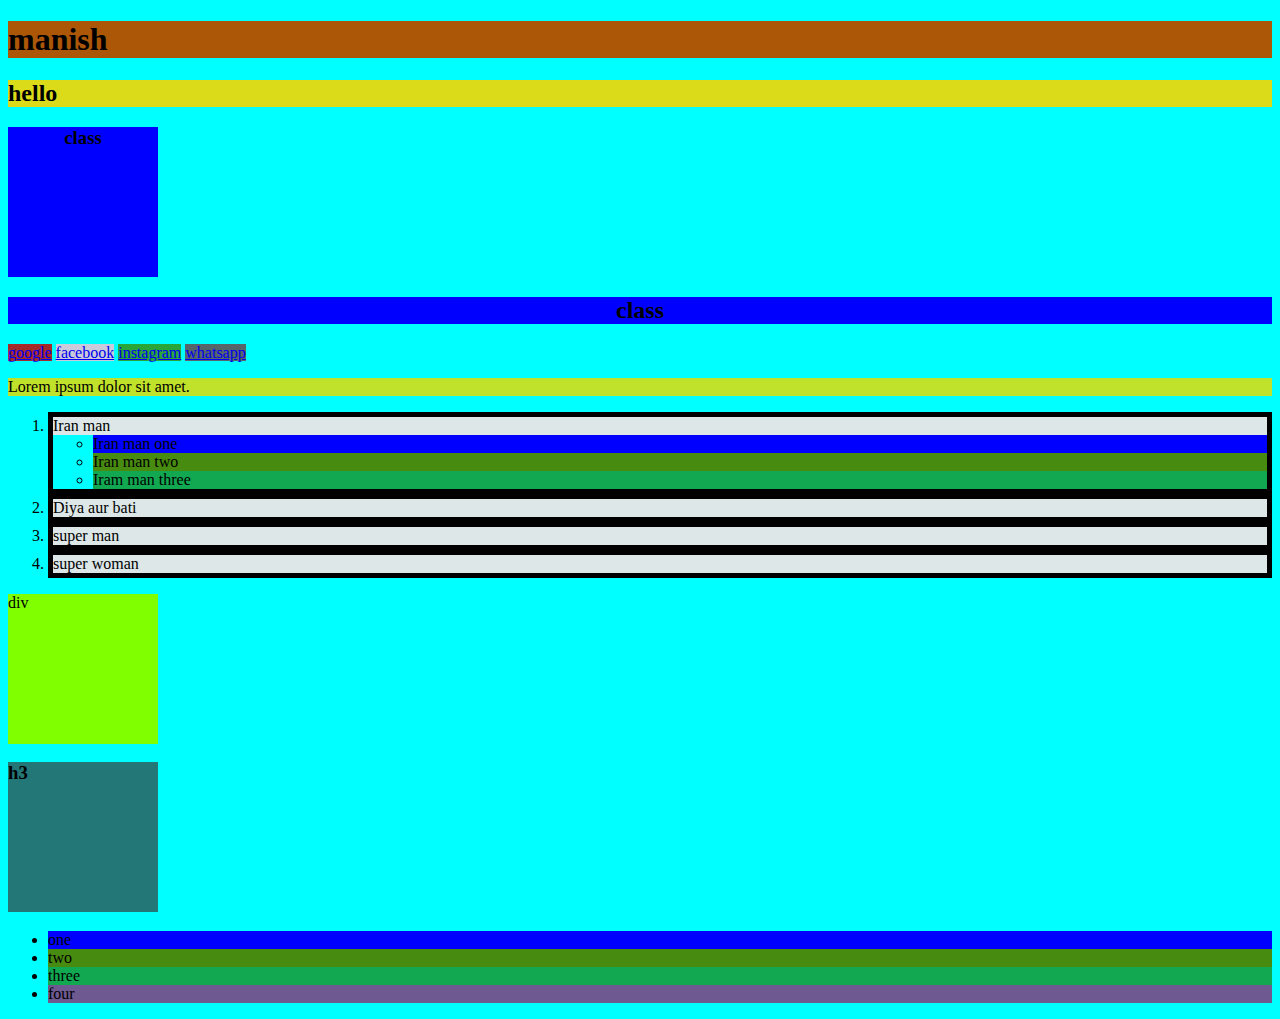
<file: basic selector/index.html>
<!DOCTYPE html>
<html lang="en">

<head>
    <meta charset="UTF-8">
    <meta name="viewport" content="width=device-width, initial-scale=1.0">
    <title>Document</title>
    <link rel="stylesheet" href="style.css">
</head>

<body>
    <h1>manish</h1>
    <h2 id="one">hello</h2>

    <h3 class="two">class</h3>
    <h2 class="two">class</h2>
    <a href="https://google.com">google</a>
    <a href="https://facebook.coms">facebook</a>
    <a href="ttp://instagram.com">instagram</a>
    <a href="http://whatsapp.com">whatsapp</a>
   <!-- <p>Lorem ipsum dolor sit amet consectetur adipisicing elit. Recusandae, dolore!
     Velit voluptates pariatur, exercitationem vero cupiditate natus ducimus rerum totam!</p> -->
    <span>
        <p>Lorem ipsum dolor sit amet.</p>
    </span>
    <ol>
        <li>Iran man
            <ul>
                <li>Iran man one</li>
                <li> Iran man two</li>
                <li>Iram man three</li>
            </ul>
        </li>
        <li>Diya aur bati</li>
        <li>super man</li>
        <li>super woman</li>
    </ol> 
         <div>
         div
        </div>      
        <h3>
            h3
        </h3> 
        <ul>
            <li>one</li>
            <li>two</li>
            <li>three</li>
            <li>four</li>
        </ul>
</body>
</html>
</file>
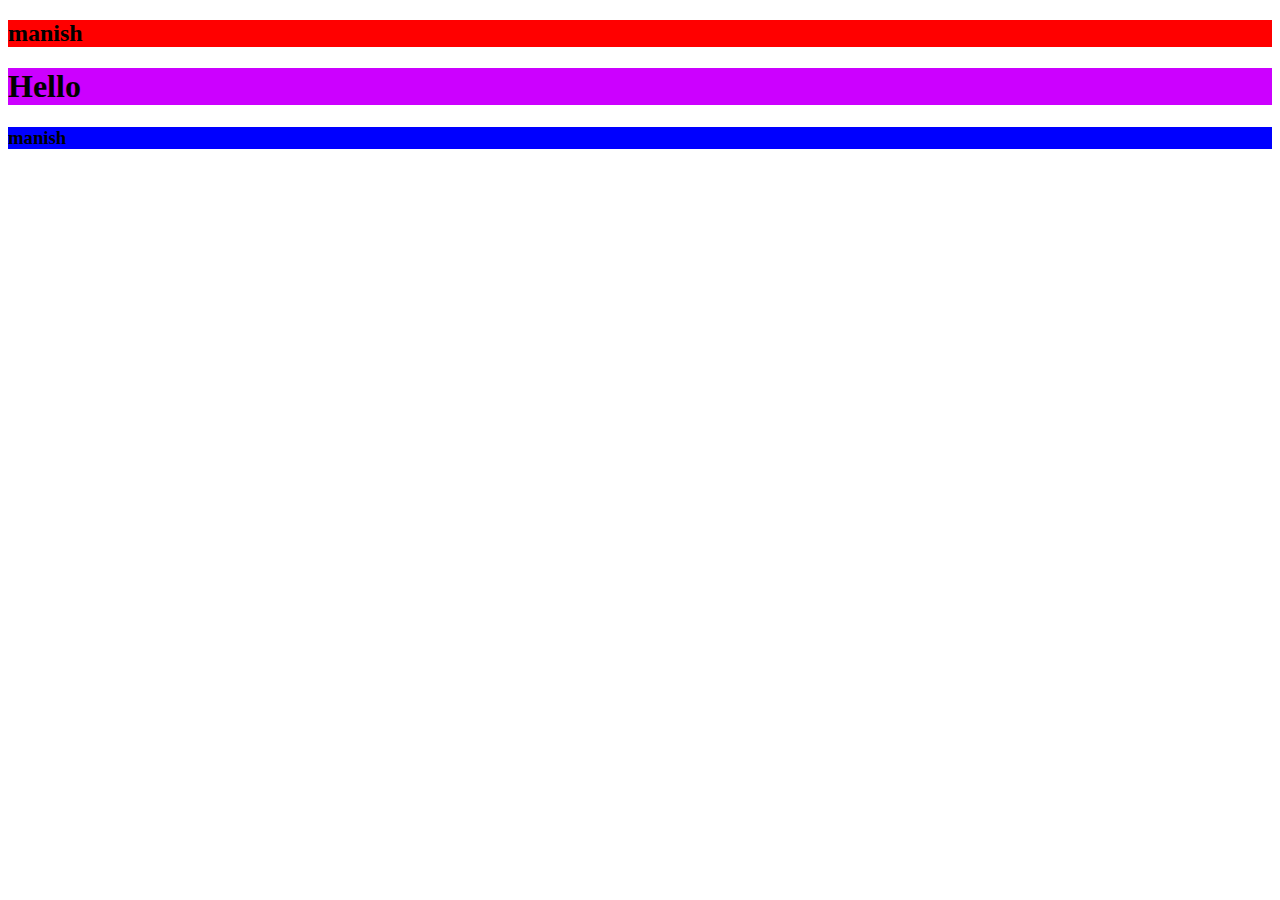
<file: first_lacture.html>
<!DOCTYPE html>
<html lang="en">
<head>
    <meta charset="UTF-8">
    <meta name="viewport" content="width=device-width, initial-scale=1.0">
    <title>Document</title>

<html>
    <head>

    <style>
      /* <internal> */
        h2{
            background-color: red;
        }
    </style>
    <link rel="stylesheet" href="index.css">
    </head>
    <body>
        <h2>manish</h2>
        <!-- <inline> -->
        <h1 style="background-color: rgb(204, 0, 255);">Hello</h1>
        <!-- external -->
        <h3>manish</h3>
    </body>
</html>
</file>
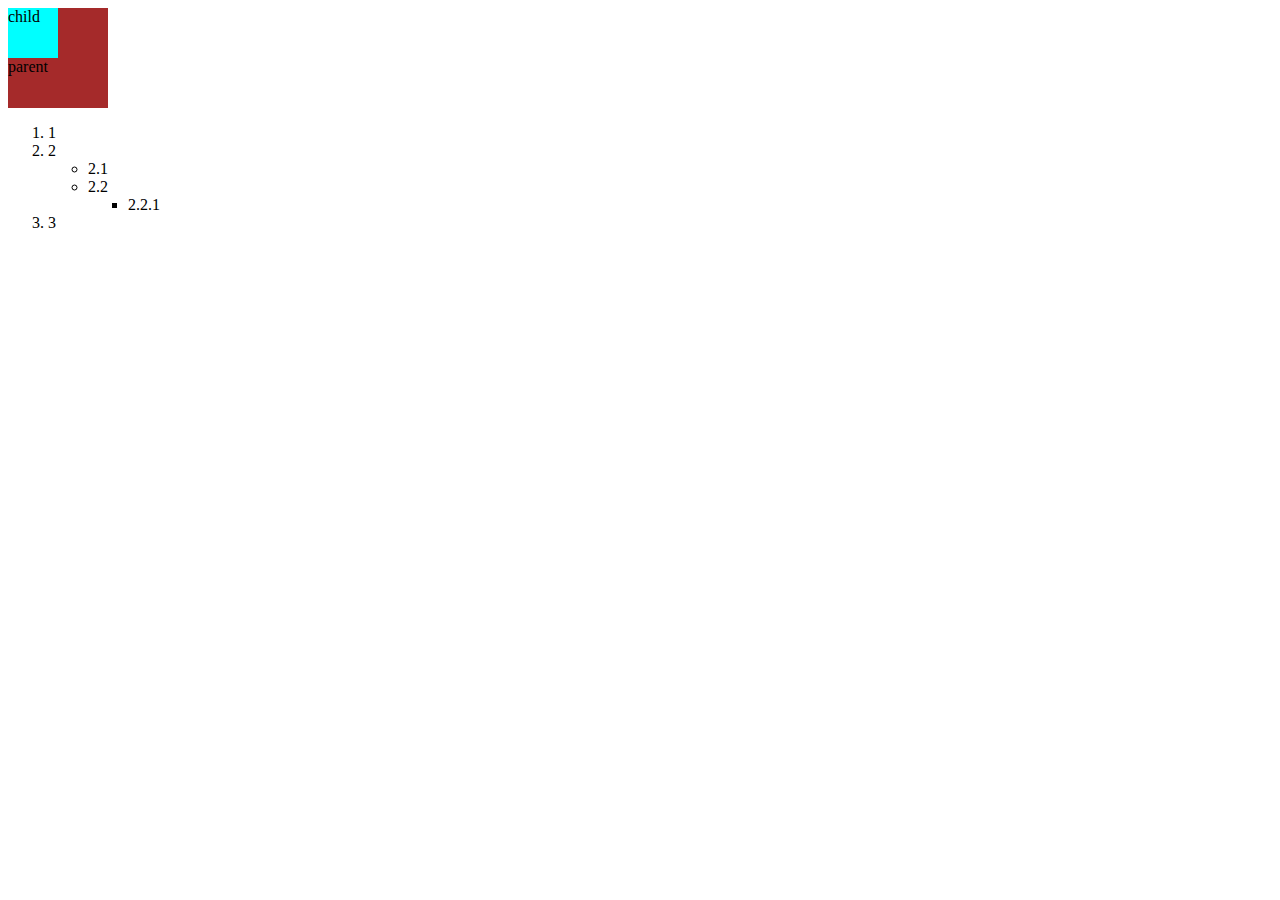
<file: basic selector/index1.html>
<!DOCTYPE html>
<html lang="en">
<head>
    <meta charset="UTF-8">
    <meta name="viewport" content="width=device-width, initial-scale=1.0">
    <title>Document</title>
    <link rel="stylesheet" href="style1.css">
</head>
<body>
    <div id="parent">
        
        <div id="child">
         child
        </div>
        parent
    </div>

    <!-- <div>

    </div> -->


    <ol>
        <li>1</li>
        <li>2
            <ul>
                <li>2.1</li>
                <li>2.2
                    <ul>
                        <li>2.2.1</li>
                    </ul>
                </li>
            </ul>
        </li>
        <li>3</li>
    </ol>
</body>
</html>
</file>
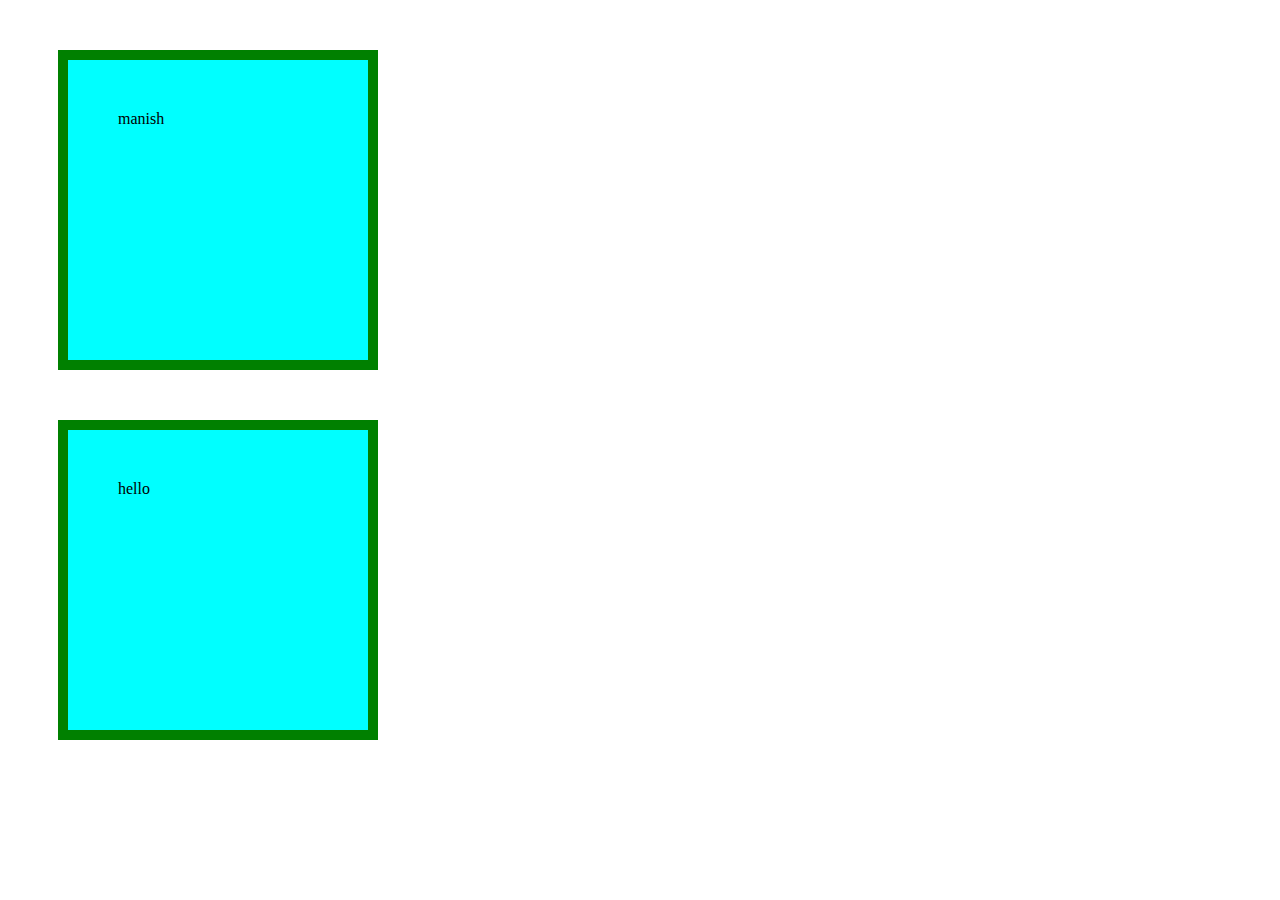
<file: box model/box.html>
<!DOCTYPE html>
<html lang="en">
<head>
    <meta charset="UTF-8">
    <meta name="viewport" content="width=device-width, initial-scale=1.0">
    <title>Document</title>
    <link rel="stylesheet" href="box.css">
</head>
<body>
    <div>
        manish
    </div>
    <div>
        hello
    </div>
</body>
</html>
</file>
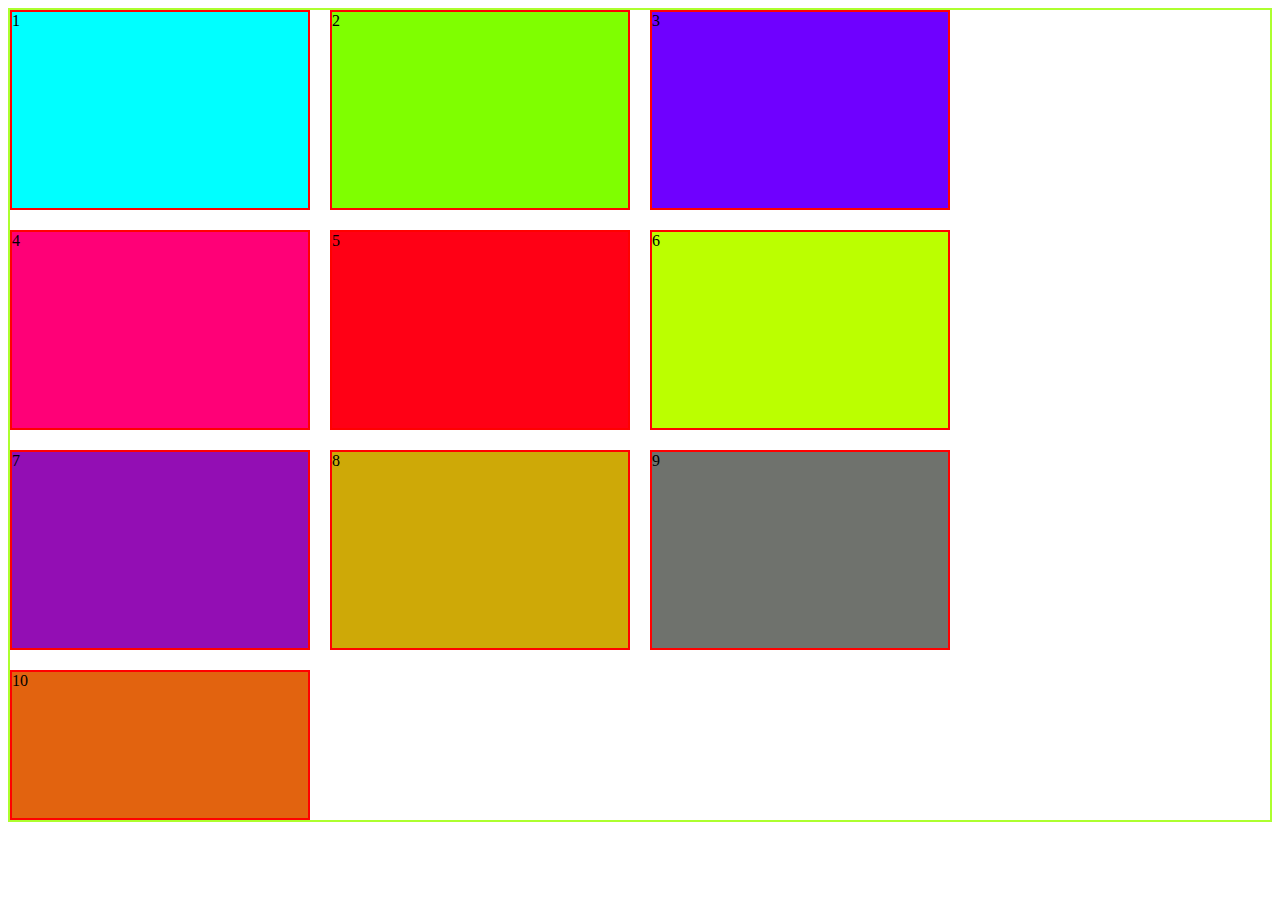
<file: Display Grid1/grid.html>
<!DOCTYPE html>
<html lang="en">
<head>
    <meta charset="UTF-8">
    <meta name="viewport" content="width=device-width, initial-scale=1.0">
    <title>Document</title>
    <link rel="stylesheet" href="grid.css">
</head>
<body>
    <div class="parent">
        
        <div style="background-color: aqua;" class="child" id="item1">1</div>
        <div style="background-color: chartreuse;" class="child">2</div>
        <div style="background-color: rgb(111, 0, 255);" class="child" id="item3">3</div>
        <div style="background-color: rgb(255, 0, 119);" class="child">4</div>
        <div style="background-color: rgb(255, 0, 21);" class="child">5</div>
        <div style="background-color: rgb(187, 255, 0);" class="child">6</div>
        <div style="background-color: rgb(147, 14, 180);" class="child">7</div>
        <div style="background-color: rgb(206, 169, 7);" class="child">8</div>
        <div style="background-color: rgb(111, 114, 109);" class="child">9</div>
        <div style="background-color: rgb(226, 99, 15);" class="child" id="item10">10</div>
 
        
           
    </div>
 
    
    
    
</body>
</html>
</file>
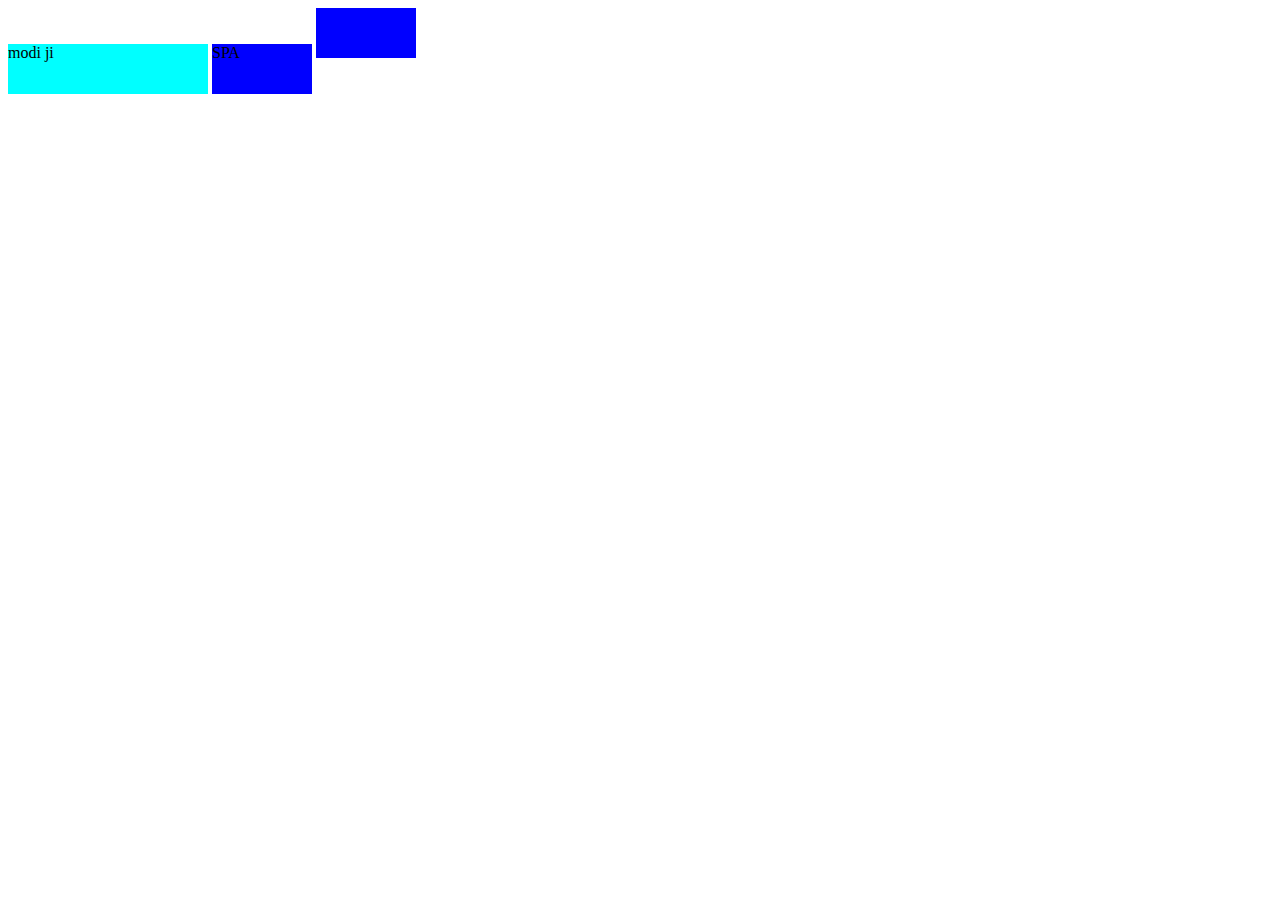
<file: display/display.html>
<!DOCTYPE html>
<html lang="en">
<head>
    <meta charset="UTF-8">
    <meta name="viewport" content="width=device-width, initial-scale=1.0">
    <title>Document</title>
    <link rel="stylesheet" href="display.css">
</head>
<body>
    <div>modi ji</div>
   <span>SPA</span>
    <span></span>
</body>
</html>
</file>
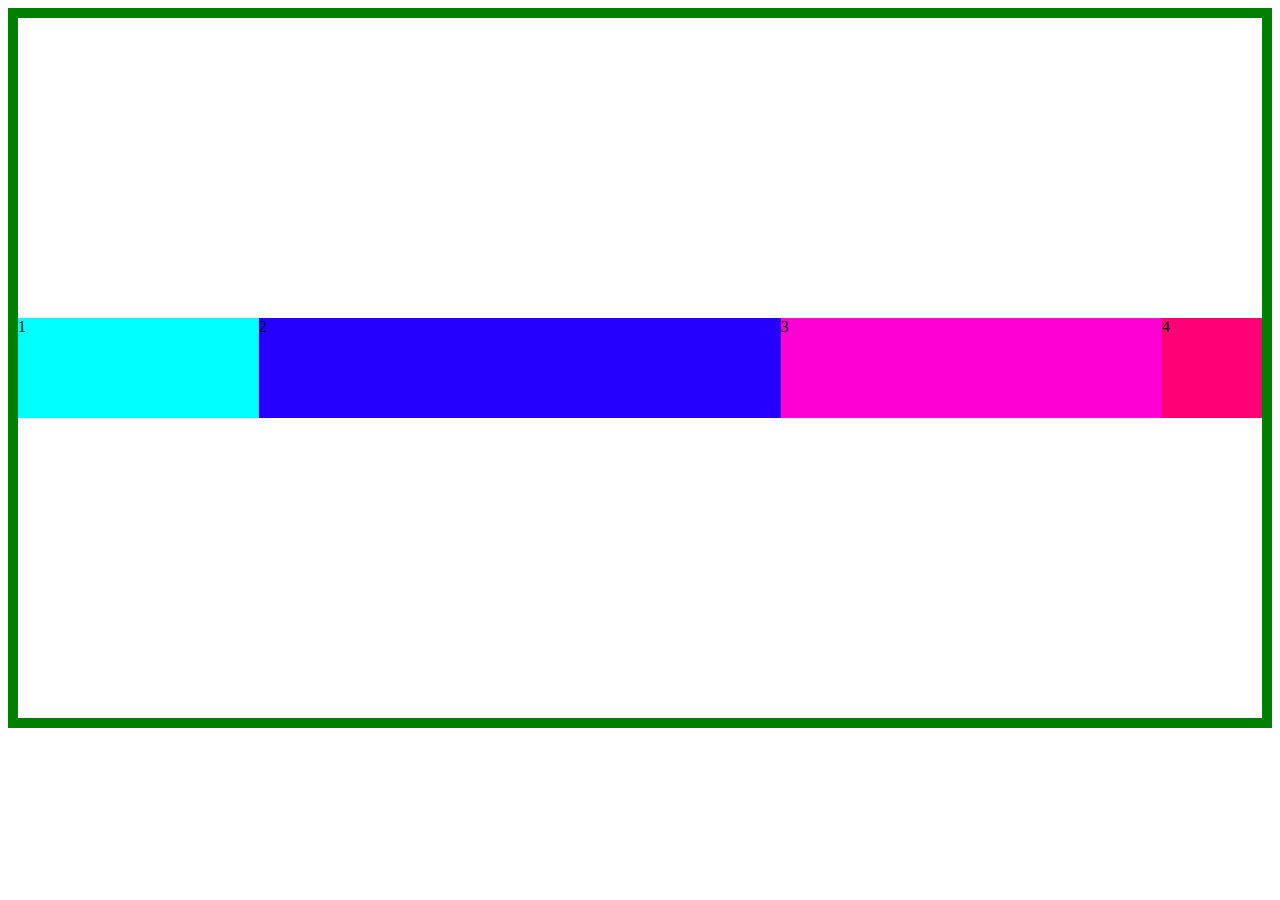
<file: flex box/flex1.html>
<!DOCTYPE html>
<html lang="en">
<head>
    <meta charset="UTF-8">
    <meta name="viewport" content="width=device-width, initial-scale=1.0">
    <title>Document</title>
    <link rel="stylesheet" href="flex1.css">
</head>
<body>
    <!-- crossAxis -->
    <div class="parent">

        <div id="one" class="child">1</div>
        <div id="two" class="child">2</div>
        
        <div id="three" class="child">3</div>
        <div id="four" class="child">4</div>
        
        </div>
</body>
</html>
</file>
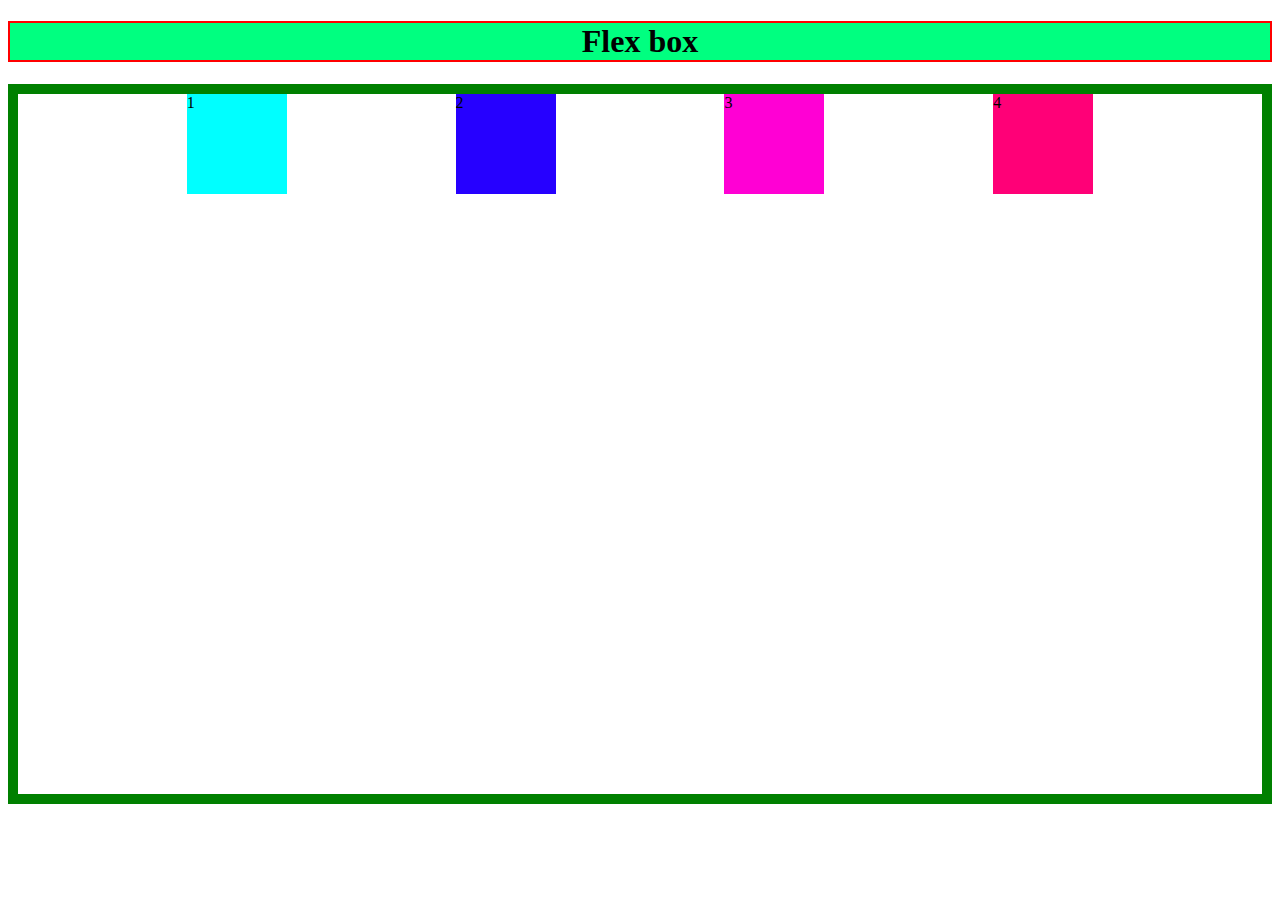
<file: flex box/flex_box.html>
<!DOCTYPE html>
<html lang="en">
<head>
    <meta charset="UTF-8">
    <meta name="viewport" content="width=device-width, initial-scale=1.0">
    <title>Document</title>
    <link rel="stylesheet" href="flex.css">
</head>
<body>
    <h1>Flex box </h1>
<div class="parent">

<div id="one" class="child">1</div>
<div id="two" class="child">2</div>

<div id="three" class="child">3</div>
<div id="four" class="child">4</div>

</div>


</body>
</html>
</file>
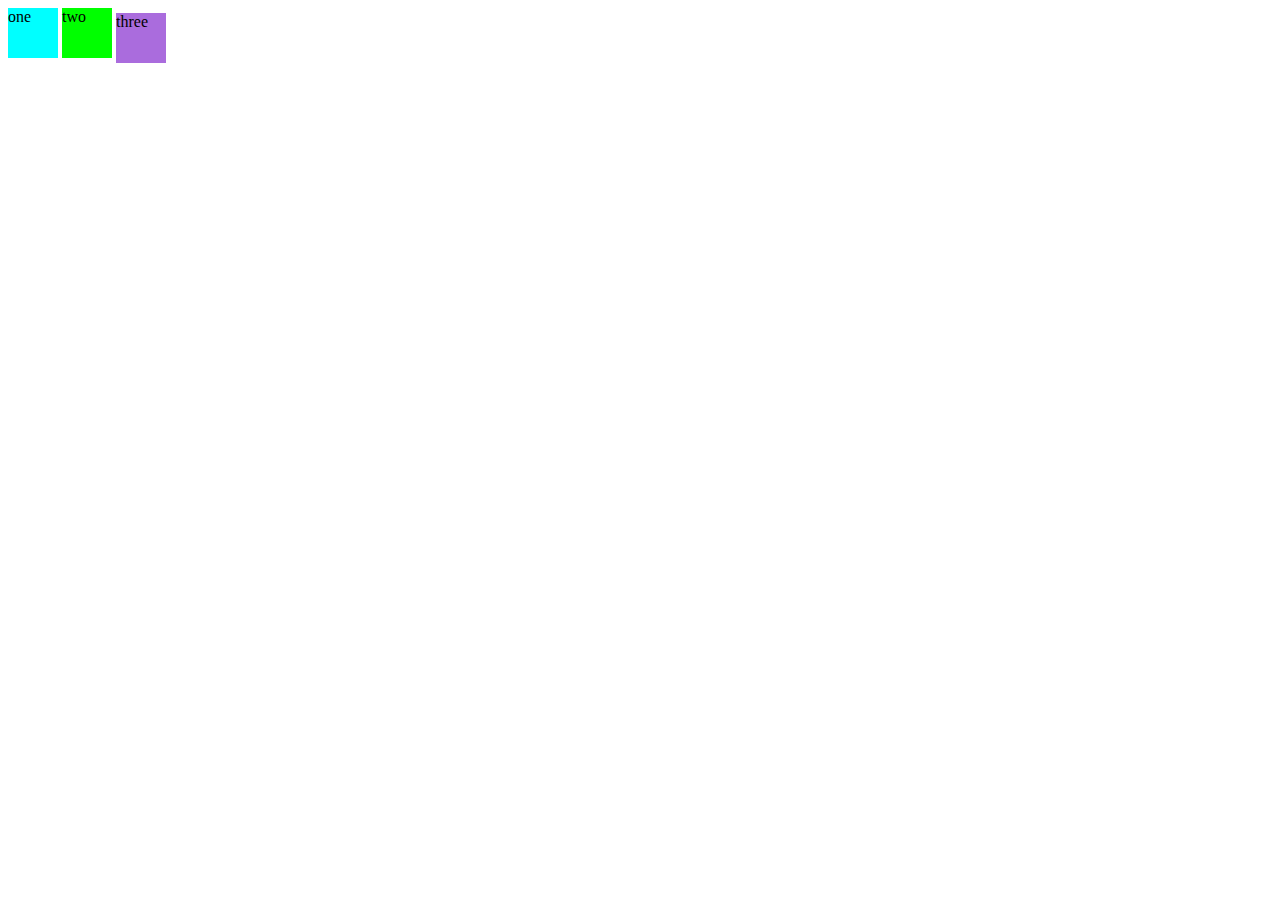
<file: position/position.html>
<!DOCTYPE html>
<html lang="en">
<head>
    <meta charset="UTF-8">
    <meta name="viewport" content="width=device-width, initial-scale=1.0">
    <title>Document</title>
    <link rel="stylesheet" href="position.css">
</head>
<body>
    <div class="one">one </div>
    <div class="one">two</div>
    <div class="one">three</div>

  <!-- <p>Lorem   ipsum dolor sit amet consectetur, adipisicing elit. Quisquam repudiandae quibusdam cumque quae doloremque provident distinctio, exercitationem sint temporibus nisi! Quas nemo odio hic labore, quidem veniam quibusdam illum minima maiores voluptate unde dolorum iusto explicabo, laborum necessitatibus illo dolor repellat, aut at tempora harum. Modi nihil blanditiis quia obcaecati aliquam, laborum iste voluptates soluta neque, quae hic reprehenderit delectus repudiandae consequatur! Nihil eos non quas, quasi quibusdam commodi magnam quam sint necessitatibus ex consequuntur dolor doloribus eum dolores repudiandae odio officia nobis soluta autem! Officia dolorum saepe atque ad voluptatem! Maiores facilis accusamus similique corrupti, fugit beatae veniam pariatur soluta ab aperiam qui sapiente eius ea, odio expedita nobis reprehenderit explicabo commodi nisi. Autem, rerum. Perferendis, similique id suscipit minima quisquam labore quis quae vitae neque nulla dicta repellat voluptas optio cupiditate officia repudiandae hic non at odit et magni facilis dolorum voluptatum? Ea animi a inventore quibusdam tempora magni praesentium unde reprehenderit, sequi, dolorum ab dignissimos qui quidem nemo. Iusto, odio commodi atque aspernatur suscipit voluptate beatae, quibusdam soluta, saepe vel ut nisi incidunt et ipsum cum facere non velit? Iste, necessitatibus amet expedita pariatur iusto a. Earum hic sapiente sint. Delectus ullam quaerat similique repudiandae accusamus ipsum aperiam repellat fugiat nemo aut expedita neque odio officiis praesentium a sequi asperiores earum tenetur ipsa excepturi cumque, error voluptate quasi nisi. Quas recusandae doloremque esse culpa, tempora error! Enim dolorem facilis ex quia impedit! Veritatis earum rem repellendus, sed blanditiis dicta ut minus, temporibus odio soluta fugiat consectetur odit rerum officia id consequuntur quaerat excepturi quo perferendis aliquam. Distinctio voluptas consectetur, nostrum dicta id earum eligendi, praesentium rerum deserunt molestiae beatae illum temporibus, cum porro ab vel debitis amet ad reiciendis doloribus voluptates corrupti. Commodi, perferendis. Enim, distinctio! Tempore hic cupiditate, eaque voluptatibus natus unde soluta, suscipit laborum libero, facilis harum odio tenetur rerum laboriosam fugiat laudantium illum. Harum perspiciatis incidunt, quam eius repellat modi fuga! Dolorem laudantium doloremque odio dolore facere fuga adipisci sint et iusto atque. Accusamus quae sapiente modi. Necessitatibus voluptatem, aliquid harum iste sint aspernatur repudiandae doloremque omnis, eaque rerum accusamus voluptatibus excepturi facere accusantium rem, cumque vitae illum alias incidunt perferendis id porro! Sequi, qui officiis adipisci aut exercitationem dolorum amet placeat cumque ratione quaerat sapiente praesentium minus iusto voluptate. Quasi tempora harum aliquam corporis ipsam cum amet omnis quo, temporibus et alias eum tenetur reprehenderit, rerum itaque hic magnam sequi voluptate libero, nobis corrupti at velit accusantium perferendis? Incidunt sapiente quo vel harum nam soluta deserunt assumenda itaque, reiciendis laudantium reprehenderit accusantium aspernatur ullam explicabo est! Impedit, consequuntur? Pariatur minima totam aperiam illum. Ullam exercitationem tempore, facere laborum vitae corrupti sint repellendus explicabo, magnam praesentium ipsa neque soluta, rerum minima qui ad. Eos voluptatibus corporis vel consequuntur aliquam provident.</p>  -->
   <!-- <div class="container">

    <div class="box">
       Hellooooo 
    </div>
    <div>
        <p>Lorem ipsum dolor sit amet consectetur adipisicing elit. Eaque veritatis rem aliquid molestias repudiandae! Laborum, dolore porro quia dolorem laudantium nesciunt nemo aut ab adipisci eveniet iste corrupti vero error suscipit odit libero quod voluptatum officia hic illum possimus dolor perspiciatis ipsa eligendi. Aspernatur neque doloribus fugit laudantium debitis? Autem, quam dolorem nesciunt itaque ea officia molestiae, rerum, dignissimos possimus excepturi alias distinctio. Dolor aliquid, rem quis, at alias distinctio dicta tempore explicabo accusantium tenetur odit quos voluptates optio consequuntur libero, itaque eligendi blanditiis? Fugit cum, iure porro rerum dolorem laudantium, recusandae cumque aspernatur est error consectetur debitis eveniet exercitationem, sapiente eius neque odio aliquam? Molestiae repudiandae reiciendis, id soluta illo fugiat tempora voluptas explicabo inventore perspiciatis nihil vel neque unde, quae, doloremque eaque. Esse aliquam, delectus consequuntur, totam ipsum suscipit molestias placeat maxime quae veniam ea odio harum sunt! Recusandae aspernatur odit magnam molestiae dolorum qui rerum accusamus voluptates quasi velit, dicta rem iste saepe! Modi, quis ea, aspernatur inventore odit aut nostrum veniam voluptate suscipit praesentium dicta similique dolorem mollitia consectetur officiis alias earum fuga perspiciatis sapiente! Molestias, voluptatum architecto consequatur incidunt veritatis laborum, repellat ex optio corporis ab aliquam, temporibus deserunt animi cupiditate placeat neque alias. Ipsam.</p>
    </div>

   </div>
   <br> -->

   <!-- <div class="parent">
    <div class="child"> -->

    </div>
   </div>

</body>
</html>
</file>
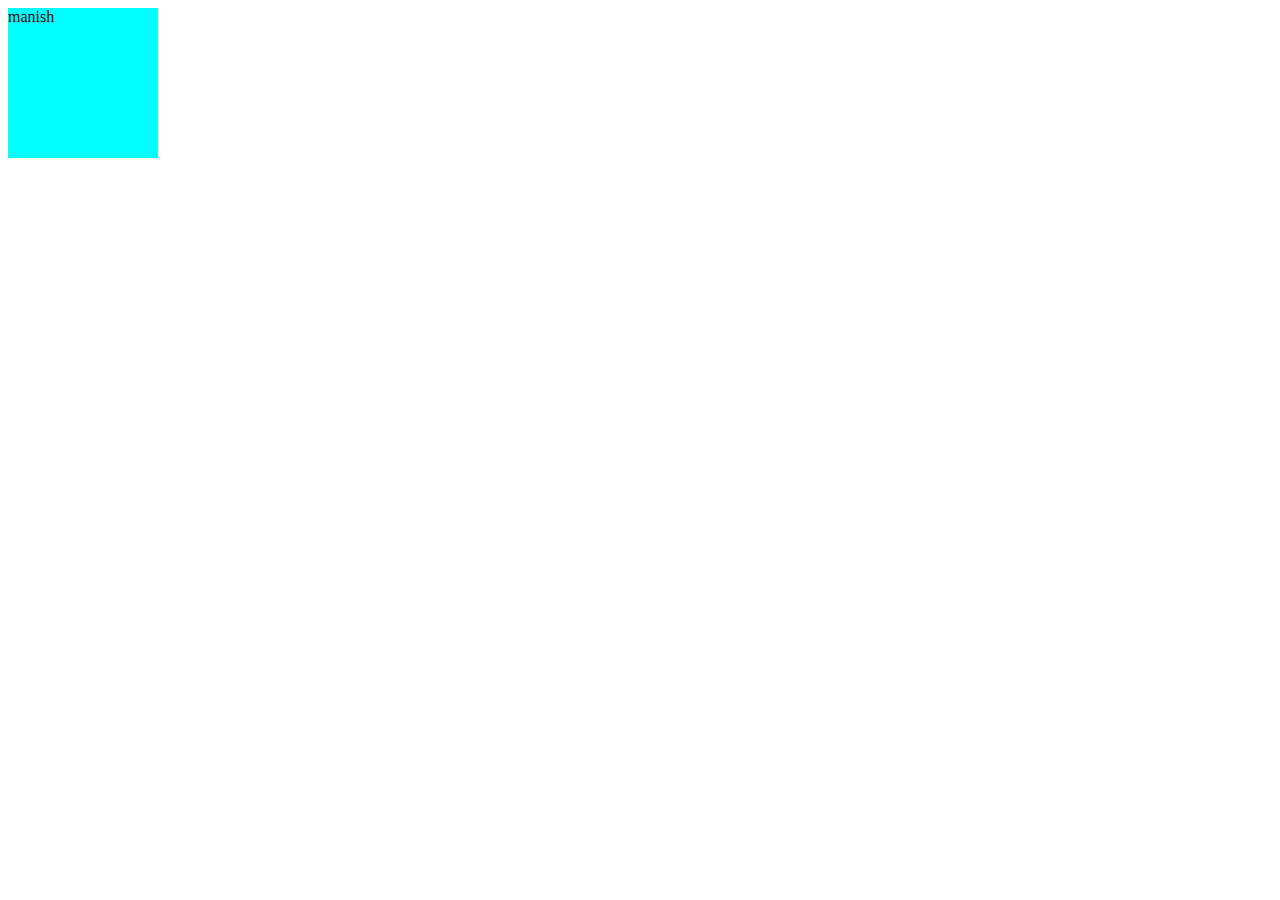
<file: transform/transform.html>
<!DOCTYPE html>
<html lang="en">
<head>
    <meta charset="UTF-8">
    <meta name="viewport" content="width=device-width, initial-scale=1.0">
    <title>Document</title>
    <link rel="stylesheet" href="transform.css">
</head>
<body>
    <div>
        manish
    </div>
    
</body>
</html>
</file>
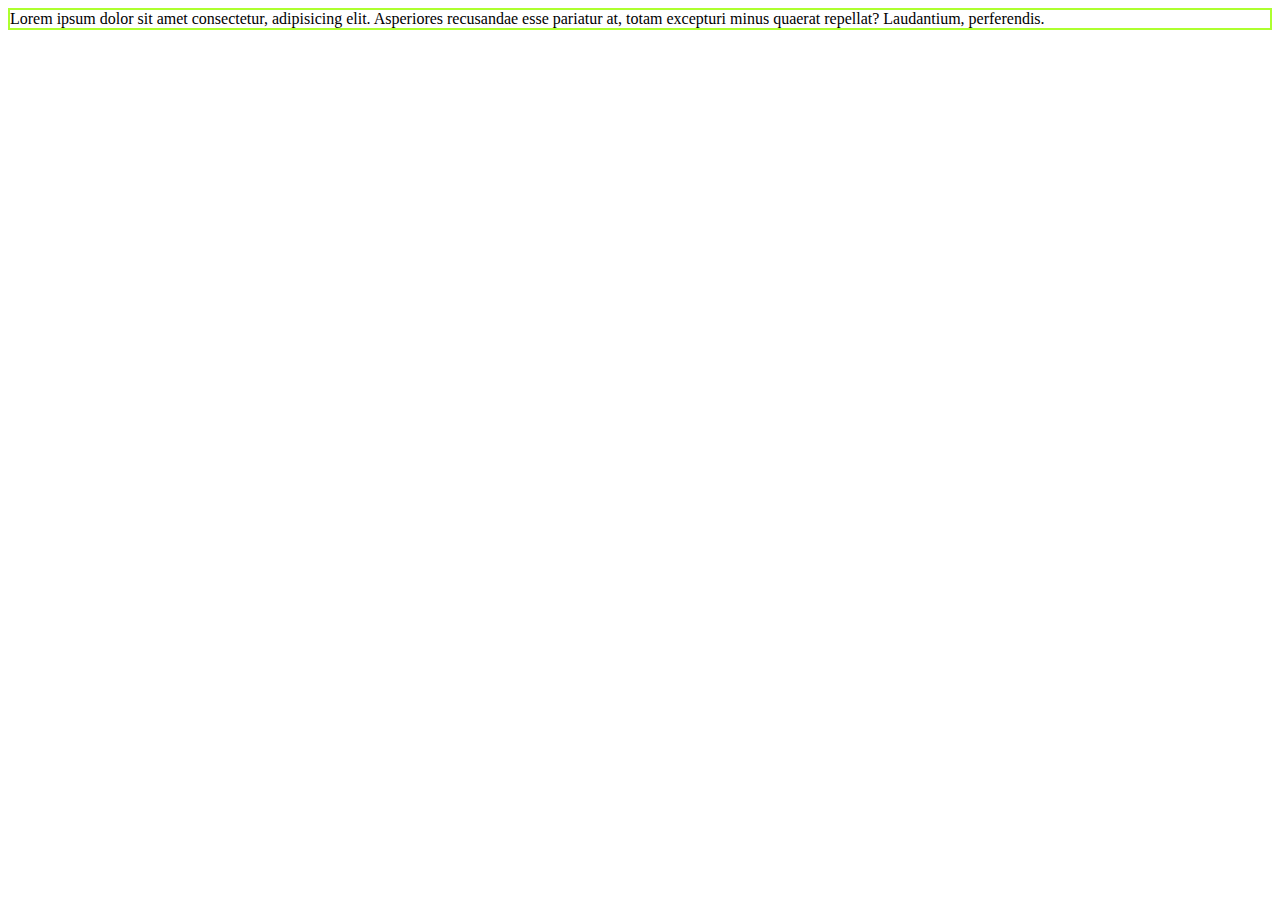
<file: width/width.html>
<!DOCTYPE html>
<html lang="en">
<head>
    <meta charset="UTF-8">
    <meta name="viewport" content="width=device-width, initial-scale=1.0">
    <title>Document</title>
    <link rel="stylesheet" href="width.css">
</head>
<body>
    <p>Lorem ipsum dolor sit amet consectetur, adipisicing elit. Asperiores recusandae esse pariatur at, totam excepturi minus quaerat repellat? Laudantium, perferendis.</p>
</body>
</html>
</file>
<file: basic selector/style.css>
/* name selector */
h1{
    background-color: rgb(172, 87, 7);
}
/* id selector */
#one{
    background-color: rgb(219, 219, 26);
}
/* class selector   */
.two{
    background-color: blue;
    text-align: center;
}
/* attribute selector */

a[href="https://google.com"]{
    background-color: brown;
 } 
 /* start latter  */
a[href^="ttp"]{
    background-color: rgb(42, 165, 58);
}
 /* ending latter */
a[href$="coms"]{
    background-color: rgb(202, 202, 218);
}
/* any where string match */
a[href*="whatsapp"]{
    background-color: rgb(87, 102, 105);
}
 /* page  */
 *{
    background-color: aqua;
 }
  /* desendent comminative */
  div p{
    background-color: blue;
  }
   span p{
    background-color: rgb(192, 226, 43);
    
   }
   ol > li{
    background-color: rgb(221, 231, 231);
   border: 5PX solid ;
   }
   div{
    background-color: chartreuse;
    height:150px;
    width: 150px;
    transition: 3s;
   }
   div:hover{
    background-color: rgb(129, 48, 18);
    border-radius: 3cm;
    }
   h3 {
    background-color: #4203038a;
    height: 150px;
    width: 150px;
    transition: 3s;
   }
   h3:hover{
    background-color: blue;
     border-radius:  50%;
   }
  ul >  li:first-child{
    background-color: blue;
   } 
  ul >  li:nth-of-type(4){
    background-color: rgb(110, 89, 145);
   } 
   ul >  li:nth-of-type(2){
    background-color: rgb(72, 139, 17);
   } 
   ul >  li:nth-of-type(3){
    background-color: rgb(18, 168, 81);
   }
</file>
<file: index.css>
h3{
    background-color: blue;
}
</file>
<file: basic selector/style1.css>
#parent{
    height: 100px;
    width: 100px;
    background-color: brown;
#child{
    height: 50%;
    width: 50%;
    background-color: aqua;
}
 /* div{
    height: 100vh;
    width: 100vw;
    background-color: aqua;
 } */
  /* main patent */
  /* by defoult 16px */
  /* li{
    font-size: 2rem;
  } */
   /* curernt patent */
</file>
<file: box model/box.css>
div{
    border:   10px solid green;
      height: 200px;
    width: 200px; 
    padding: 50px;
    margin: 50px;
    background-color: aqua;
}
</file>
<file: Display Grid1/grid.css>
.parent{
    border: 2px solid greenyellow;
    height:90vh;
    display: grid;
    grid-template-columns: 300px 300px  300px ;
    /* grid-template-columns: repeat(3,1fr); */
     grid-template-rows: 200px 200px 200px ;
/*     
      grid-auto-flow: column; */
     grid-gap: 20px;

}
.child{
    background-color: aqua;
    border: 2px solid red;
}
 /* #item3{
    /* grid-column-start: 1;
    grid-column-end: 2; */
   /* grid-column: 1/2;
    grid-row-start: 1;
    grid-row-end: 2;
}*/
/* #item10{
    grid-column-start: 3;
    grid-column-end: 4;
    grid-row-start: 1;
    grid-row-end: 2; 
}  */
</file>
<file: display/display.css>
div{
/*block */
    background-color: aqua;
    height: 50px;
    width: 200px;
    display: inline-block;
}
span{
    /*inline*/
    background-color: blue;
    height: 50px;
    width: 100px;
    display: inline-block;
    /* display: none;  */
    /* visibility: hidden; */
}
</file>
<file: flex box/flex1.css>
.parent{
    border: 10px solid green;
    height: 700px;
  display: flex;
    align-items: center;
    

} 
.child{
    height: 100px;
    width: 100px;
    
}
#one{
    background-color: aqua;
    /* flex-basis: 400px; */
    flex-grow: 1;
    flex-shrink: 2;
}
#two{
    background-color: rgb(38, 0, 255);
     flex-shrink: 4;
     flex-grow: 3;
}
#three{
    background-color: rgb(255, 0, 212);
    flex-grow: 2;
}
#four{
    background-color: rgb(255, 0, 119);
}
</file>
<file: flex box/flex.css>
h1{
    border: 2px solid red;
    text-align: center;
    background-color: rgb(0, 255, 128);
}
.parent{
    border: 10px solid green;
    height: 700px;
    display: flex;
    /* flex-direction: column;  */
    /* flex-direction: row;*/
      /* flex-direction: column-reverse; */
     /* flex-direction:row-reverse; */
     /* justify-content: space-around; */
    /* justify-content: space-between; */
     justify-content: space-evenly;
     /* flex-wrap:  wrap-reverse; */
     flex-wrap: wrap;
/* justify-content: center; */
     /* align-items: center; */

} 
.child{
    height: 100px;
    width: 100px;
    
}
#one{
    background-color: aqua;
}
#two{
    background-color: rgb(38, 0, 255);
}
#three{
    background-color: rgb(255, 0, 212);
}
#four{
    background-color: rgb(255, 0, 119);
}
</file>
<file: position/position.css>
.one{
    height: 50px;
    width: 50px;
    display: inline-block;
}
div:nth-of-type(1){
    background-color: aqua;
    /* position: static; */
    /* top : 50px; */
}
div:nth-of-type(2){
    background-color: rgb(0, 255, 0);
    /* position: absolute; */
     /* top : 5px;  */
} 
div:nth-of-type(3){
     background-color: rgb(170, 108, 221);
      position: relative;
    top:5px;   
    

} 
/* DAy 2*/
.container{
    height: 1500px;
    padding: 100px;
    border: 10px solid gold;
}
.box{
    border: 5px solid green;
    padding: 10px;
    background-color: aqua;
    position: sticky;
    top: 30px;
}
.parent{
    height: 300px;
    width: 300px;
    background-color: blue;
    /* position: relative;
   top: 10px; */
}
.child{
    height: 150px;
    width: 150px;
    background-color:goldenrod;
    position: absolute;
    /* position: static; */
    /* position: fixed; */
    left: 5px; 
}
</file>
<file: transform/transform.css>
div{
    height: 150px;
    width: 150px;
    background-color: aqua;
    transition: 4s;
}
div:hover{
    transform: translateX(200px);
    /* transform: translate(200px,200px); */
    /* transform: rotateX(180deg); */
    /* transform: scale(2,3); */


}
</file>
<file: width/width.css>
p{
    margin: auto;
    /* max-width: 400px; */
    min-width: 400px;
    border: 2px solid greenyellow;
}
</file>
